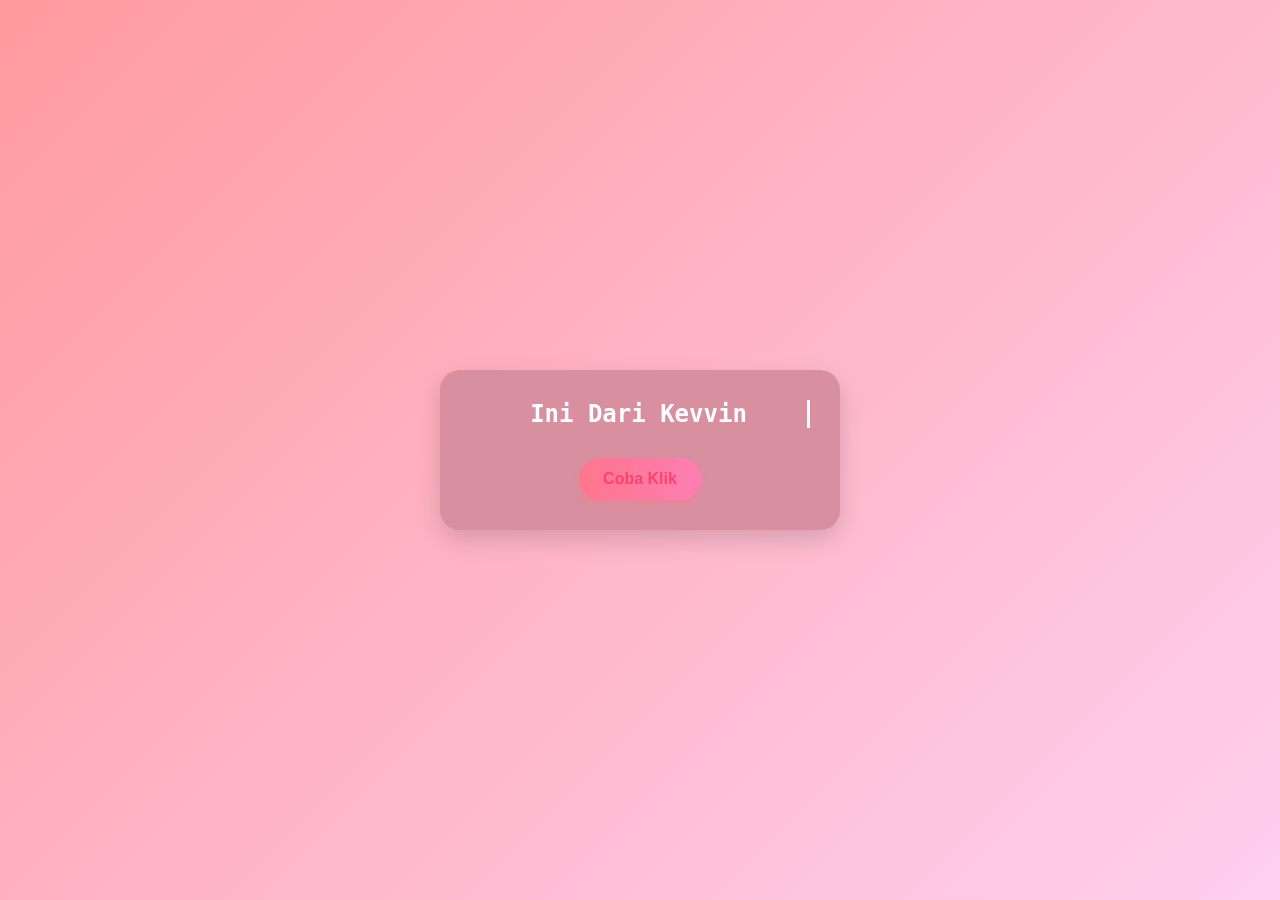
<file: index.html>
<!doctype html>
<html lang="en">
<head>
    <meta charset="UTF-8" />
    <meta name="viewport" content="width=device-width, initial-scale=1.0" />
    <title>Halaman Pertama</title>
</head>
<link rel="stylesheet" text="text/css" href="style.css">
<body>
    <div class="cardhal1">
    <h1 class="title">Ini Dari Kevvin</h1>
    <a href="index2.html">
        <button id="surpriseBtn" class="btn"><b>Coba Klik</b></button>
    </a>
    </div>
</body>
</html>
</file>
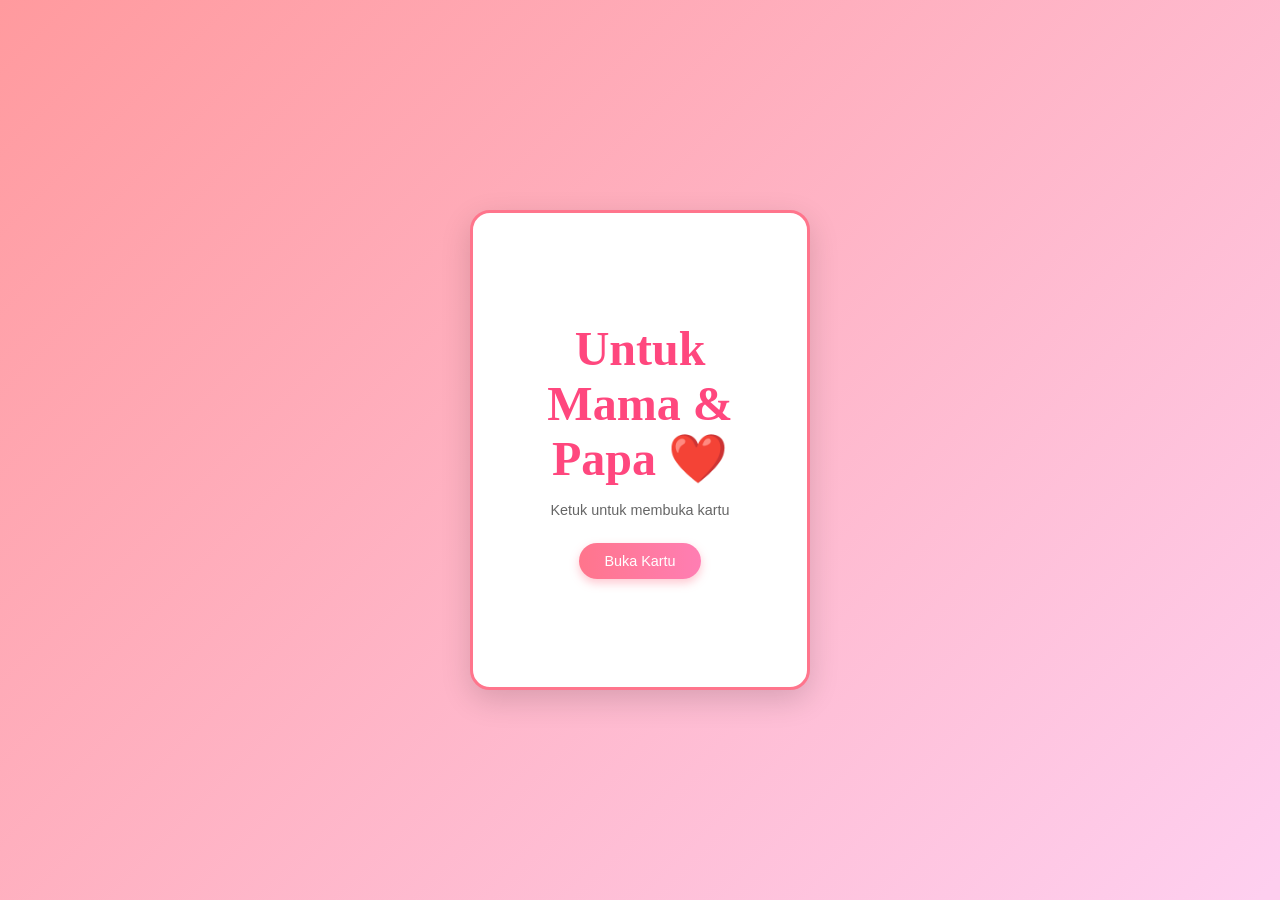
<file: index2.html>
<!doctype html>
<html lang="id">
<head>
    <meta charset="UTF-8" />
    <meta name="viewport" content="width=device-width, initial-scale=1.0" />
    <title>Kartu Ucapan untuk Mama & Papa</title>
    <link rel="stylesheet" text="text/css" href="style.css" />
</head>
<body>
    <!-- Kontainer Efek Hati -->
    <div class="hearts-container" id="hearts-container"></div>

    <div class="card-wrapper">
    <div class="card" id="card">
        <!-- Sisi Depan Kartu (Sampul) -->
        <div class="card-face card-front">
        <div class="front-content">
            <h1>Untuk Mama & Papa ❤️</h1>
            <p>Ketuk untuk membuka kartu</p>
            <button class="open-btn" id="openBtn">Buka Kartu</button>
        </div>
        </div>

        <!-- Sisi Belakang Kartu (Isi Ucapan) -->
        <div class="card-face card-back">
        <div class="back-content">
            <div class="judul">
                <h2>Terima Kasih, Mama & Papa</h2>
            </div>
            <div class="message" id="hidden-message">
                <p></p>
            </div>
            <div class="signature">
                <p class="dari">From : Kevvin Hariska Wijaya</p>
            </div>
            <div class="tombol">
                <button class="close-btn" id="closeBtn">Tutup Kembali</button>
            </div>
        </div>
        </div>
    </div>
    </div>

    <script>
    const teksPesan =
        "Terima kasih atas semua kasih sayang, kesabaran, dan pengorbanan yang tiada henti. Mama dan Papa adalah rumah terbaik tempat aku pulang, sumber kekuatan, dan inspirasi dalam hidupku. Semoga Mama dan Papa selalu diberikan kesehatan, kebahagiaan, dan umur panjang. Aku sangat menyayangi kalian berdua!";
    const elemenePesan = document.querySelector(".message");
    let index2 = 0;

    function ketikPesan() {
        if (index2 < teksPesan.length) {
        elemenePesan.textContent += teksPesan.charAt(index2);
        index2++;
        setTimeout(ketikPesan, 70);
        }
    }
    window.onload = ketikPesan;
    </script>

    <script src="script.js"></script>
</body>
</html>
</file>
<file: style.css>
* {
    margin: 0;
    padding: 0;
    box-sizing: border-box;
}

body {
    background: linear-gradient(135deg, #ff9a9e 0%, #fecfef 99%, #fecfef 100%);
    font-family: 'Poppins', sans-serif;
    height: 100vh;
    display: flex;
    justify-content: center;
    align-items: center;
    overflow: hidden;
    position: relative;
}

.title {
    color: #ffff;
    margin-bottom: 15px;
    font-size: 1.8rem;
    font-family: monospace;
    font-size: 24px;
    white-space: nowrap;
    overflow: hidden;
    border-right: 3px solid white;
    width: 0;

    animation: typing 3.5s steps(13) forwards, blink 0.75s infinite;
}

@keyframes typing{
    from{width: 0;}
    to{width: 100%;}
}

@keyframes blink{
    from, to{border-color: transparent;}
    50% {border-color: white;}
}

.cardhal1 {
    background-color: #d890a1;
    padding: 30px;
    border-radius: 20px;
    box-shadow: 0 10px 25px rgba(0, 0, 0, 0.15);
    text-align: center;
    max-width: 400px;
    width: 90%;
}


.title {
    color: #ffff;
    margin-bottom: 15px;
    font-size: 1.8rem;
    font-family: monospace;
    font-size: 24px;
    white-space: nowrap;
    overflow: hidden;
    border-right: 3px solid white;
    width: 0;
}

    .btn {
    background-color: white;
    color: #ff416c;
    border: none;
    padding: 12px 24px;
    font-size: 1rem;
    border-radius: 25px;
    cursor: pointer;
    margin-top: 15px;
    transition: transform 0.2s, background-color 0.2s;
}

.btn:hover {
    background-color: #ff416c;
    color: white;
    transform: scale(1.05);
}

/* Kontainer Kartu */
.card-wrapper {
    perspective: 1000px;
    z-index: 10;
}

.card {
    width: 340px;
    height: 480px;
    position: relative;
    transform-style: preserve-3d;
    transition: transform 1s cubic-bezier(0.68, -0.55, 0.265, 1.55);
    cursor: pointer;
}

/* Ketika kartu dibuka (menggunakan class 'open') */
.card.open {
    transform: rotateY(180deg);
}

.card-face {
    position: absolute;
    width: 100%;
    height: 100%;
    backface-visibility: hidden;
    border-radius: 20px;
    box-shadow: 0 10px 30px rgba(0, 0, 0, 0.15);
    display: flex;
    flex-direction: column;
    justify-content: center;
    align-items: center;
    padding: 30px;
    text-align: center;
}

/* Tampilan Depan */
.card-front {
    background: #ffffff;
    border: 3px solid #ff758c;
}

.card-front h1 {
    font-family: 'Sacramento', cursive;
    font-size: 3rem;
    color: #ff477e;
    margin-bottom: 15px;
}

.card-front p {
    color: #666;
    font-size: 0.9rem;
    margin-bottom: 25px;
}

/* Tampilan Belakang (Isi) */
.card-back {
    background: #fff0f3;
    transform: rotateY(180deg);
    border: 3px solid #ff758c;
    justify-content: space-between;
}

.card-back h2 {
    font-family: 'Sacramento', cursive;
    font-size: 2.5rem;
    color: #ff477e;
    margin-top: 10px;
}

.message {
    font-size: 0.85rem;
    color: #444;
    line-height: 1.6;
    margin: 10px 0;
    margin-bottom: 30px;
    text-align: justify;
}

.back-content{
    margin-bottom: 30px;
}


.signature {
    font-weight: 600;
    color: #ff477e;
    font-size: 0.9rem;
    margin-bottom: 10px;
}

/* Tombol */
button {
    background: linear-gradient(to right, #ff758c, #ff7eb3);
    border: none;
    color: white;
    padding: 10px 25px;
    font-size: 0.9rem;
    border-radius: 25px;
    cursor: pointer;
    box-shadow: 0 4px 10px rgba(255, 117, 140, 0.4);
    transition: transform 0.2s, background 0.2s;
}

button:hover {
    transform: scale(1.05);
}

/* Efek Hati Jatuh di Background */
.hearts-container {
    position: absolute;
    top: 0;
    left: 0;
    width: 100%;
    height: 100%;
    pointer-events: none;
    overflow: hidden;
    z-index: 1;
}

.heart {
    position: absolute;
    color: rgba(255, 71, 126, 0.6);
    font-size: 20px;
    animation: fall linear forwards;
}

@keyframes fall {
    0% {
        transform: translateY(-10vh) rotate(0deg);
        opacity: 1;
    }
    100% {
        transform: translateY(110vh) rotate(360deg);
        opacity: 0;
    }
}
</file>
